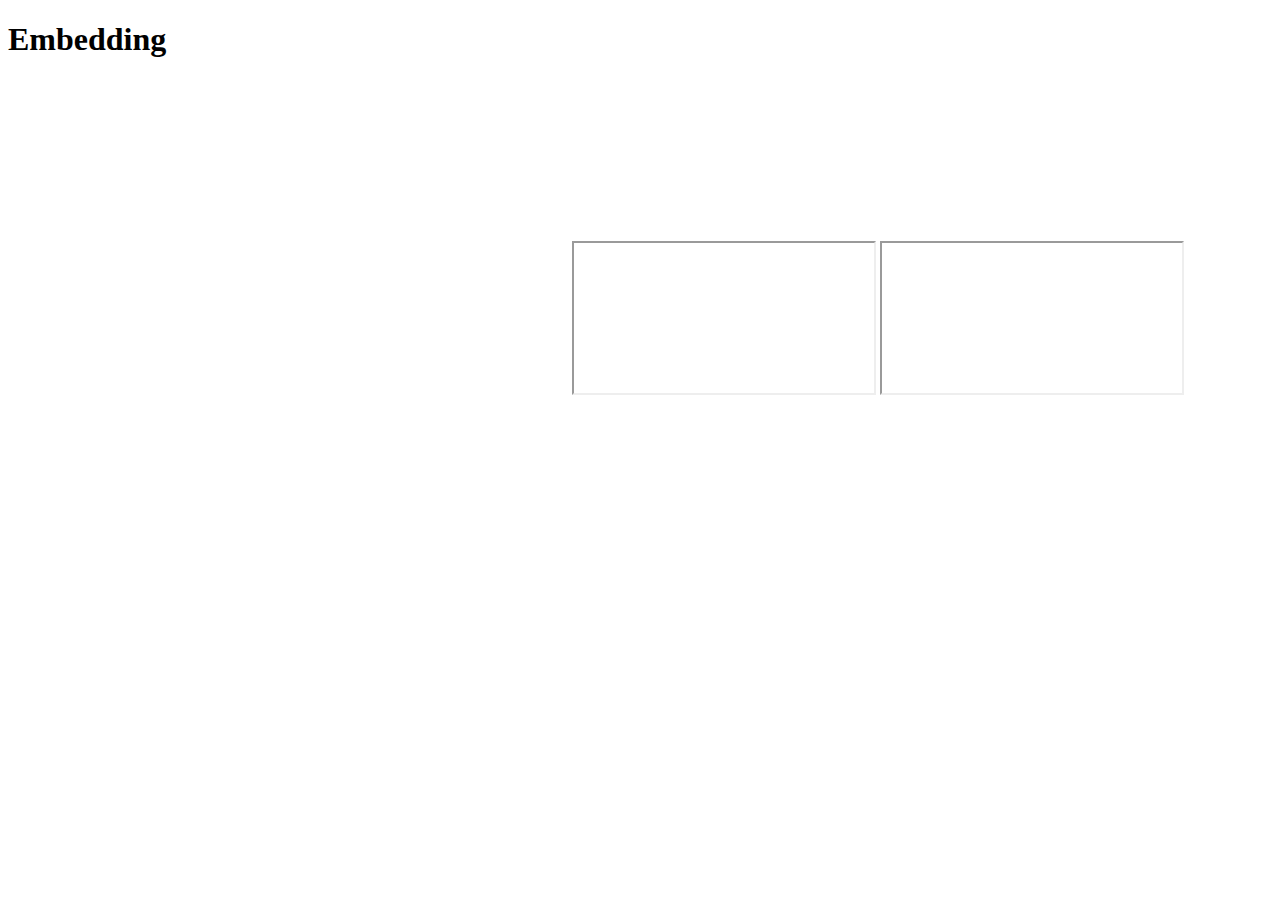
<file: embeddingOriginalWork.html.html>
<!DOCTYPE html>
<html>
	<head>
		<title>Extra</title>
	</head>
	<body>
	<h1> Embedding </h1>

	<iframe width="560" height="315" src="https://www.youtube.com/embed/dQw4w9WgXcQ?start=180" title="YouTube video player" frameborder="0" allow="accelerometer; autoplay; clipboard-write; encrypted-media; gyroscope; picture-in-picture" allowfullscreen></iframe>
	<iframe src = "https://maps.google.com/maps?f=q&source=s_q&hl=en&geocode=&q=software+ companies&aq=0&oq=software&sll=47.670993,-122.344752&sspn=0.263556,0.676346& ie=UTF8&hq=software+companies&hnear=&t=m&ll=47.670993,-122.344752&spn=0.263556,0.676346 &output=embed"></iframe>
	<iframe src = "https://en.wikipedia.org/wiki/Google"></iframe>
	</body>
</html>
</file>
